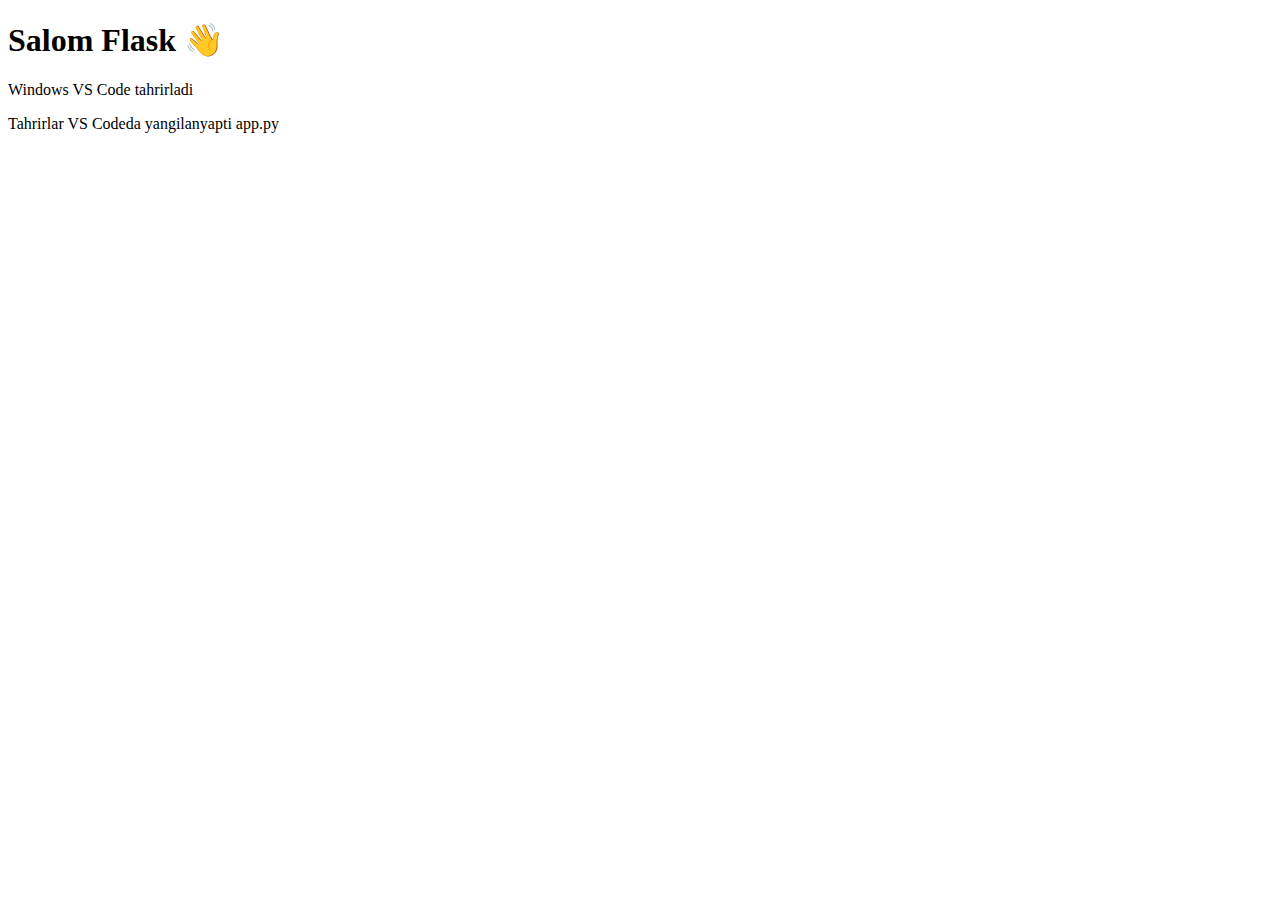
<file: templates/index.html>
<!DOCTYPE html>
<html>
<head>
    <meta charset="UTF-8">
    <title>Flask Test</title>
</head>
<body>
    <h1>Salom Flask 👋</h1>
    <p>Windows VS Code tahrirladi</p>
    <p>Tahrirlar VS Codeda yangilanyapti app.py</p>
</body>
</html>


<!--<!DOCTYPE html>-->
<!--<html>-->
<!--<head>-->
<!--    <meta charset="UTF-8">-->
<!--    <title>Telegram Login</title>-->
<!--</head>-->
<!--<body>-->

<!--<h2>Telegram botdan kelgan 4 xonali kodni kiriting</h2>-->

<!--<input id="code" maxlength="4">-->
<!--<button onclick="verify()">Verify</button>-->

<!--<p id="status"></p>-->

<!--<script>-->
<!--async function verify() {-->
<!--    const code = document.getElementById("code").value;-->
<!--    const user_id = localStorage.getItem("tg_user_id");-->

<!--    if (!user_id) {-->
<!--        document.getElementById("status").innerText =-->
<!--            "Telegram botdan kiring!";-->
<!--        return;-->
<!--    }-->

<!--    const res = await fetch("/verify", {-->
<!--        method: "POST",-->
<!--        headers: {"Content-Type": "application/json"},-->
<!--        body: JSON.stringify({ user_id, code })-->
<!--    });-->

<!--    const data = await res.json();-->

<!--    if (data.ok) {-->
<!--        window.location.href = "/dashboard";-->
<!--    } else {-->
<!--        document.getElementById("status").innerText = data.msg;-->
<!--    }-->
<!--}-->
<!--</script>-->

<!--</body>-->
<!--</html>-->
</file>
